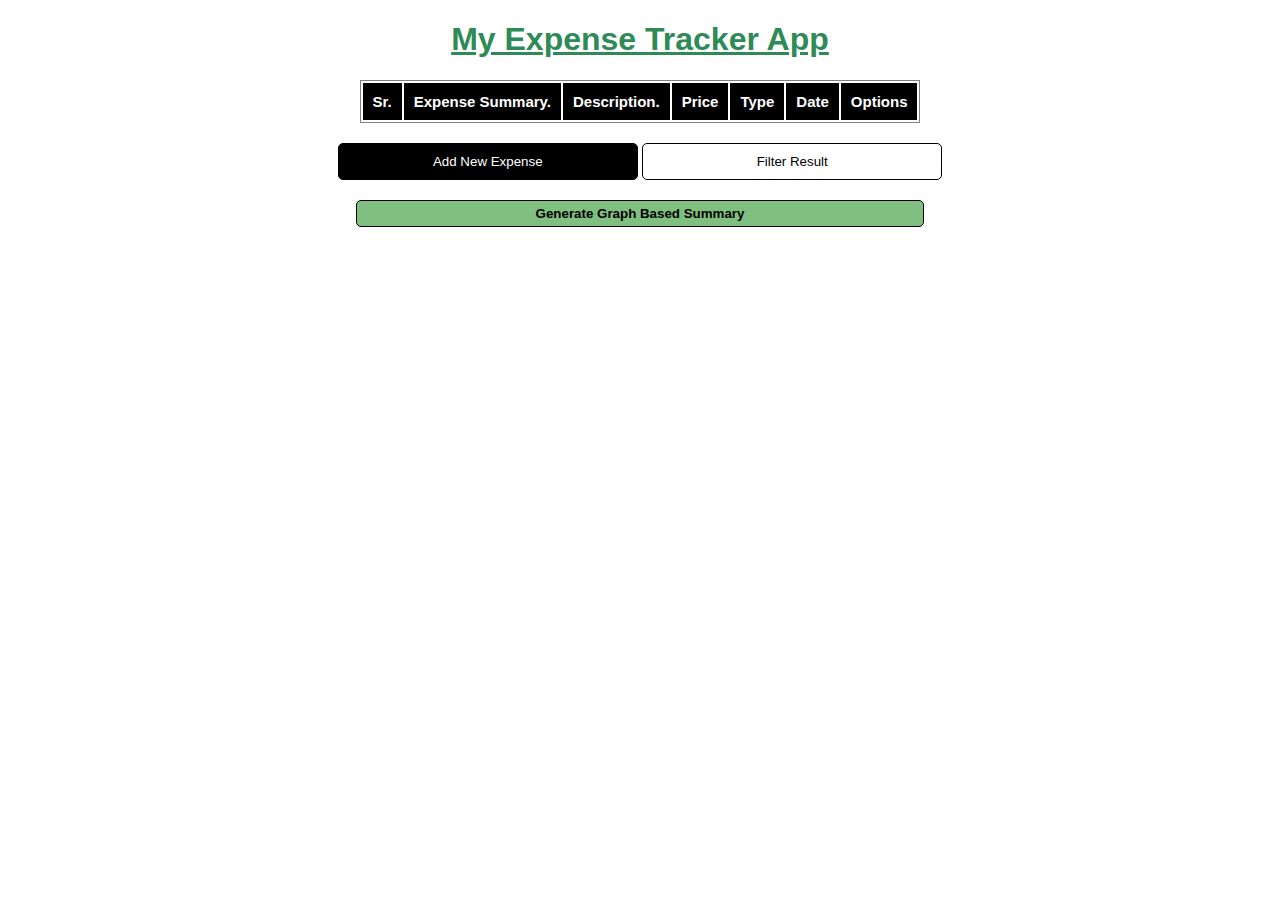
<file: index.html>
<!DOCTYPE html>
<html lang="en">
<head>
    <meta charset="UTF-8">
    <meta http-equiv="X-UA-Compatible" content="IE=edge">
    <meta name="viewport" content="width=device-width, initial-scale=1.0">
    <link rel="stylesheet" href="style1.css">
    <title>Home</title>
</head>
<body onload="readExpenses()" id="home-page-body">
    <h1 id="h-h1"><u>My Expense Tracker App</u></h1>
    <table class="expense-table" id="home-table">
        <tr>
            <th id="h-sr">Sr.</th>
            <th id="h-summ">Expense Summary.</th>
            <th id="h-desc">Description.</th>
            <th id="h-price">Price</th>
            <th id="h-type">Type</th>
            <th id="h-date">Date</th>
            <th id="h-options">Options</th>
        </tr>
    </table>
    <div id="home-div">
            <button id="h-add-expense-btn" onclick="window.location.href='AddNewExpense.html'">Add New Expense</button>
            <button id="h-filter-result-btn" onclick="window.location.href='FilterExpenses.html'">Filter Result</button>
    </div>

    <div id="h-graph-btn">
        <button id="graph-btn" onclick="window.location.href='GraphSummary.html'">Generate Graph Based Summary</button>
    </div>
     <!-- script -->
    <script src="script1.js"></script>
</body>
</html>
</file>
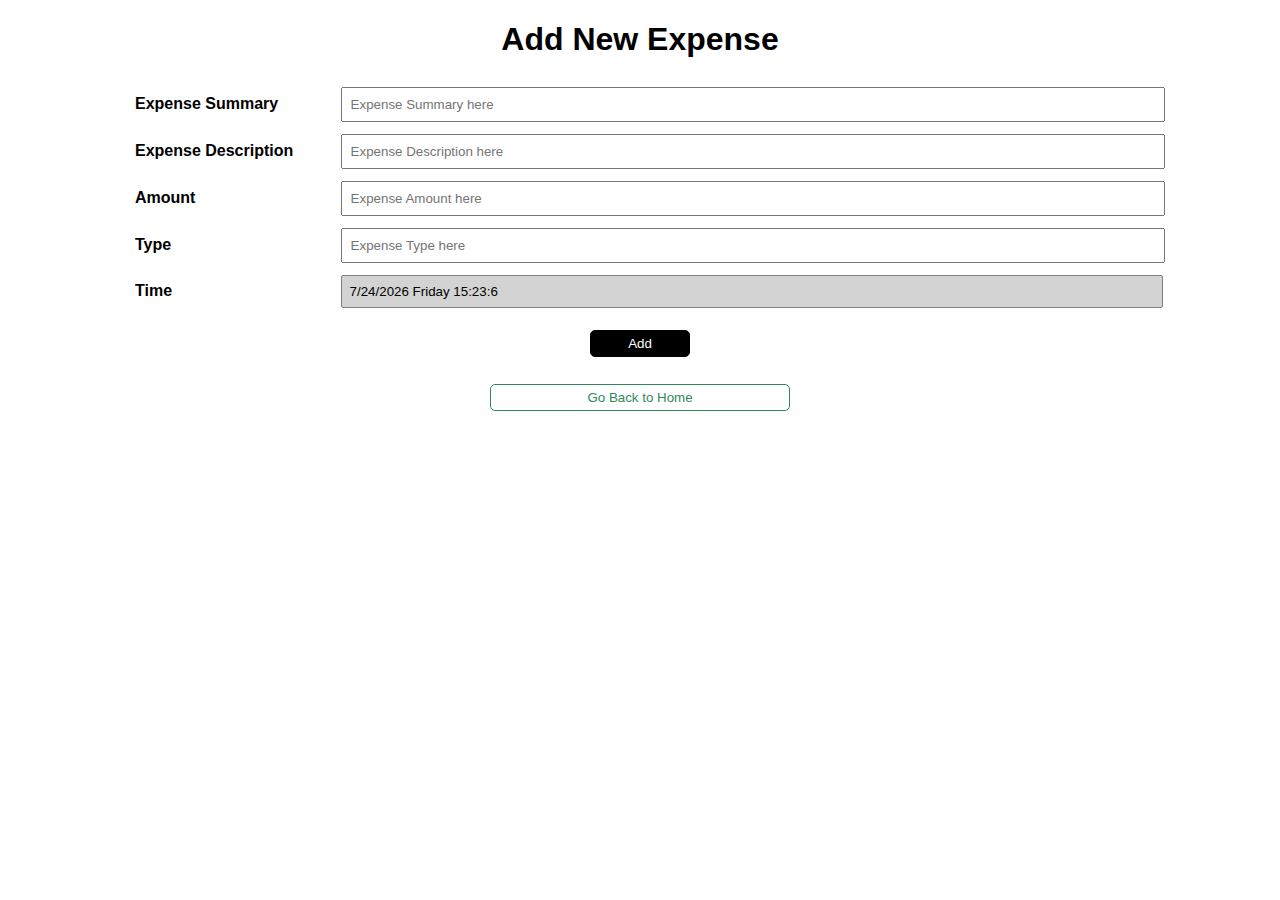
<file: AddNewExpense.html>
<!DOCTYPE html>
<html lang="en">
<head>
    <meta charset="UTF-8">
    <meta http-equiv="X-UA-Compatible" content="IE=edge">
    <meta name="viewport" content="width=device-width, initial-scale=1.0">
    <link rel="stylesheet" href="style1.css">
    <title>Add New Expense</title>
</head>
<body onload="displayDate()" id="add-expense-body">
    <h1>Add New Expense</h1>
    <table id="new-expense-table">
        <form onsubmit="insertExpense()">
            <tr>
                <td>Expense Summary</td>
                <td><input type="text" placeholder="Expense Summary here" id="summary"></td>
            </tr>
            <tr>
                <td>Expense Description</td>
                <td><input type="text" placeholder="Expense Description here" id="description"></td>
            </tr>
            <tr>
                <td>Amount</td>
                <td><input type="number" placeholder="Expense Amount here" id="price" required min="0"></td>
            </tr>
            <tr>
                <td>Type</td>
                <td><input type="text" placeholder="Expense Type here" id="type" required></td>
            </tr>
            <tr>
                <td>Time</td>
                <td><input id="date"></td>
            </tr>
            <tr>
                <td colspan="2">
                    <button id="add-expense-btn" type="submit">Add</button>
                </td>
            </tr>
        </form>
    </table>
   
        <button id="go-back" onclick="window.location.href='index.html'">Go Back to Home</button>

    <!-- script -->
    <script src="script1.js"></script>
</body>
</html>
</file>
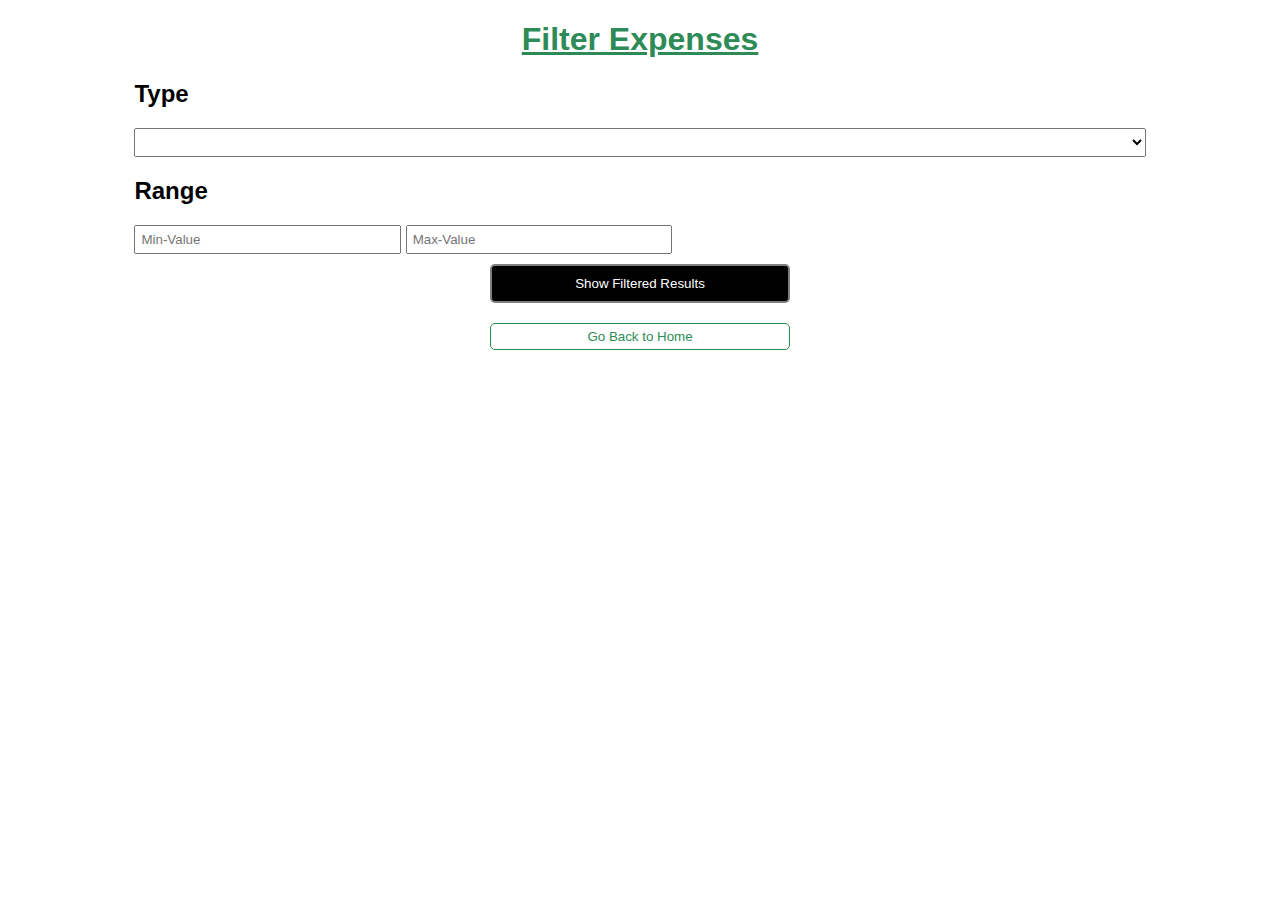
<file: FilterExpenses.html>
<!DOCTYPE html>
<html lang="en">
<head>
    <meta charset="UTF-8">
    <meta http-equiv="X-UA-Compatible" content="IE=edge">
    <meta name="viewport" content="width=device-width, initial-scale=1.0">
    <link rel="stylesheet" href="style1.css">
    <title>Filter Expenses</title>
</head>
<body id="filter-body" onload="getExpenseTypes()">
    <h1 id="f-h1"><u>Filter Expenses</u></h1>

    <form id="upper-form">
        <h2 id="filter-type">Type</h2>
        <!-- <div id="types-option-div"> -->
            <select id="types-option">
                <!-- add options through js -->
            </select>
        <!-- </div> -->
        <h2 id="filter-range">Range</h2>
        <!-- <div> -->
            <input type="number" placeholder="Min-Value" id="min" min="0">
            <input type="number" placeholder="Max-Value" id="max" min="0">
        <!-- </div> -->
        
    </form>
    <!------------------------------------------------------------- table -->
    <div>
        <button type="submit" id="f-btn" onclick="showFilteredExpenses()">Show Filtered Results</button>
    </div>
    <table class="expense-table" id="filter-table">
        <tr>
            <th id="f-sr">Sr.</th>
            <th id="f-summ">Expense Summary.</th>
            <th id="f-desc">Description.</th>
            <th id="f-price">Price</th>
            <th id="f-type">Type</th>
            <th id="f-date">Date</th>
        </tr>
    </table>
    <div>
        <button id="go-back" onclick="window.location.href='index.html'">Go Back to Home</button>
    </div>

    <script src="script1.js"></script>
</body>
</html>
</file>
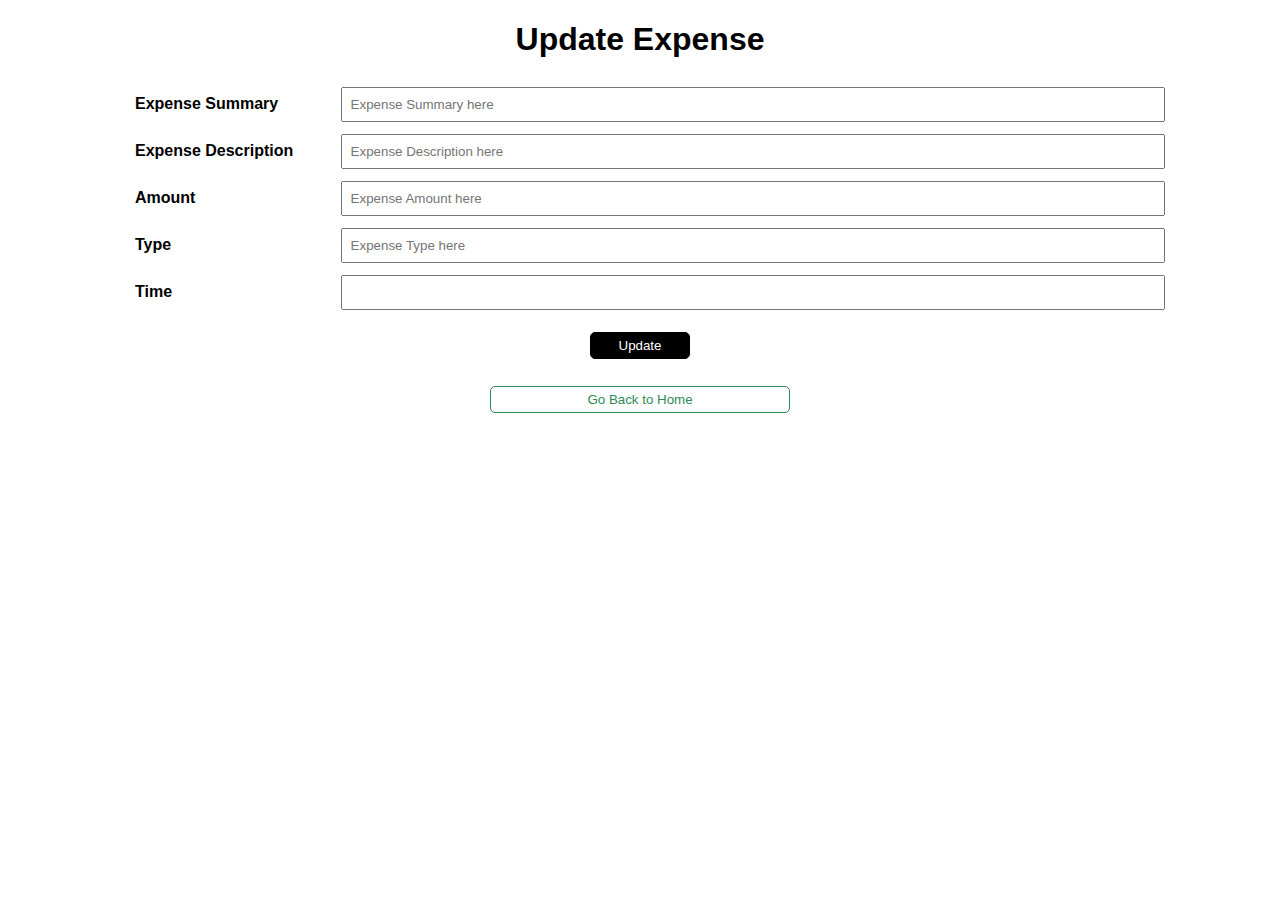
<file: UpdateExpense.html>
<!DOCTYPE html>
<html lang="en">
<head>
    <meta charset="UTF-8">
    <meta http-equiv="X-UA-Compatible" content="IE=edge">
    <meta name="viewport" content="width=device-width, initial-scale=1.0">
    <title>Update Expense</title>
    <link rel="stylesheet" href="style1.css">
</head>
<body id="update-expense" onload="getPrevValues()">
    <h1>Update Expense</h1>
    <table id="new-expense-table">
        <form onsubmit="updateExpense()">
            <tr>
                <td>Expense Summary</td>
                <td><input type="text" placeholder="Expense Summary here" id="u-summary"></td>
            </tr>
            <tr>
                <td>Expense Description</td>
                <td><input type="text" placeholder="Expense Description here" id="u-description"></td>
            </tr>
            <tr>
                <td>Amount</td>
                <td><input type="number" placeholder="Expense Amount here" id="u-price" required min="0"></td>
            </tr>
            <tr>
                <td>Type</td>
                <td><input type="text" placeholder="Expense Type here" id="u-type" required></td>
            </tr>
            <tr>
                <td>Time</td>
                <td><input id="u-date"></td>
            </tr>
            <tr>
                <td colspan="2">
                    <button id="add-expense-btn" type="submit">Update</button>
                </td>
            </tr>
        </form>
    </table>
    <button id="go-back" onclick="window.location.href='index.html'">Go Back to Home</button>


    <script src="script1.js"></script>
</body>
</html>
</file>
<file: style1.css>
*{
    font-family:sans-serif;
    /* font-weight: bold; */
}
body{
    /* width: 100%; */
    /* margin: auto;
    text-align: center; */
}

/* Home --------------------------------------*/
#h-h1,#f-h1{
    color: seagreen;
    text-align: center;
}
#home-page-body{
    /* width: 98%; */
    /* margin: auto; */
    text-align: center;
}
.expense-table{
    /* width: 100%; */
    border: 1px solid grey;
    margin-left: auto;
    margin-right: auto;
    font-size: 15px;
}
.expense-table th{
    color: white;
    background-color: black;
    font-weight: bold;
    padding: 10px;
}
.expense-table td{
    padding: 5px;
}
.odd-row{
    background-color: lightgrey;
}
.even-row{
    background-color: rgba(211, 211, 211, 0.2);
}
.h-update{
    background-color: seagreen;
    padding: 10px;
    border: 1px solid black;
    border-radius: 5px;
    color: white;
    /* margin-right: 5px; */
}
.h-update:hover{
    background-color: rgba(0, 128, 0, 0.5);
}
.h-delete{
    background-color:crimson;
    padding: 10px;
    border: 1px solid black;
    border-radius: 5px;
    color: white;
    margin-left: 5px;
}
.h-delete:hover{
    background-color: rgba(220, 20, 60, 0.5);
}
#home-div{
    margin:20px;
}
#h-add-expense-btn,#f-btn{
    color: white;
    background-color: black;
    padding: 10px;
    border: 1px solid black;
    border-radius: 5px;
    width: 300px;
}
#h-add-expense-btn:hover{
    background-color: seagreen;
}
#h-filter-result-btn:hover{
    background-color: lightgrey;
}
#h-filter-result-btn{
    background-color: transparent;
    border: 1px solid black;
    border-radius: 5px;
    padding: 10px;
    width: 300px;
}
#graph-btn{
    width: 45%;
    padding: 5px;
    background-color: rgba(0, 128, 0, 0.5);
    border-radius: 5px;
    border: 1px solid black;
    /* font-size: large; */
    font-weight: bold;
}
#graph-btn:hover{
    background-color: rgba(0, 128, 0, 0.3);
}

/* -----------------------------------add new expense ------------------------*/
#add-expense-body,#update-expense{
    width: 80%;
    margin: auto;
    text-align: center;
}
#date{
    background-color: lightgrey;
    border: 1px solid grey;
    border-radius: 2px;
}
#new-expense-table{
    /* border: 1px solid black; */
    margin-left: auto;
    margin-right: auto;
    font-weight: bold;
    text-align: left;
    width: 100%;
}
#new-expense-table td{
    /* border: 1px solid black; */
    padding: 5px;
    margin: 5px;
}
#new-expense-table td:nth-child(2n+1){
    width: 20%;
}
#new-expense-table input{
    width: 100%;
    padding: 8px;
}
#new-expense-table td:last-child{
    text-align: center;
}
#add-expense-btn{
    color: white;
    background-color: black;
    padding: 5px;
    width: 100px;
    margin: 10px;
    border: 1px solid black;
    border-radius: 5px;
}
#add-expense-btn:hover{
    color:white;
    background-color:seagreen;
}
#go-back{
    color: seagreen;
    background-color: transparent;
    padding: 5px;
    width: 300px;
    margin: 10px;
    border: 1px solid seagreen;
    border-radius: 5px;
}
#go-back:hover{
    background-color: lightgrey;
}

/* -----------------------------------filter expense ------------------------*/
#filter-body{
    text-align: center;
}
#filter-table{
    display: none;
    margin-left: auto;
    margin-right: auto;
}
#filter-table td{
    padding: 10px;
}
#f-btn{
    border: 2px solid gray;
    margin:10px;
}
#types-option{
    width: 100%;
    padding: 5px;
}
#min,#max{
    /* margin: 5px; */
    padding: 5px;
    width: 25%;
}
#upper-form{
    width: 80%;
    margin: auto;
    text-align: left;
}
/* -----------------------------------graph summary ------------------------*/
#graph-page{
    text-align: center;
}
.g-select{
    width: 20%;
    padding: 5px;
    margin: 5px;
}
#myChart{
    margin: auto;
    max-width:700px;
    /* border: 1px solid black; */
}
</file>
